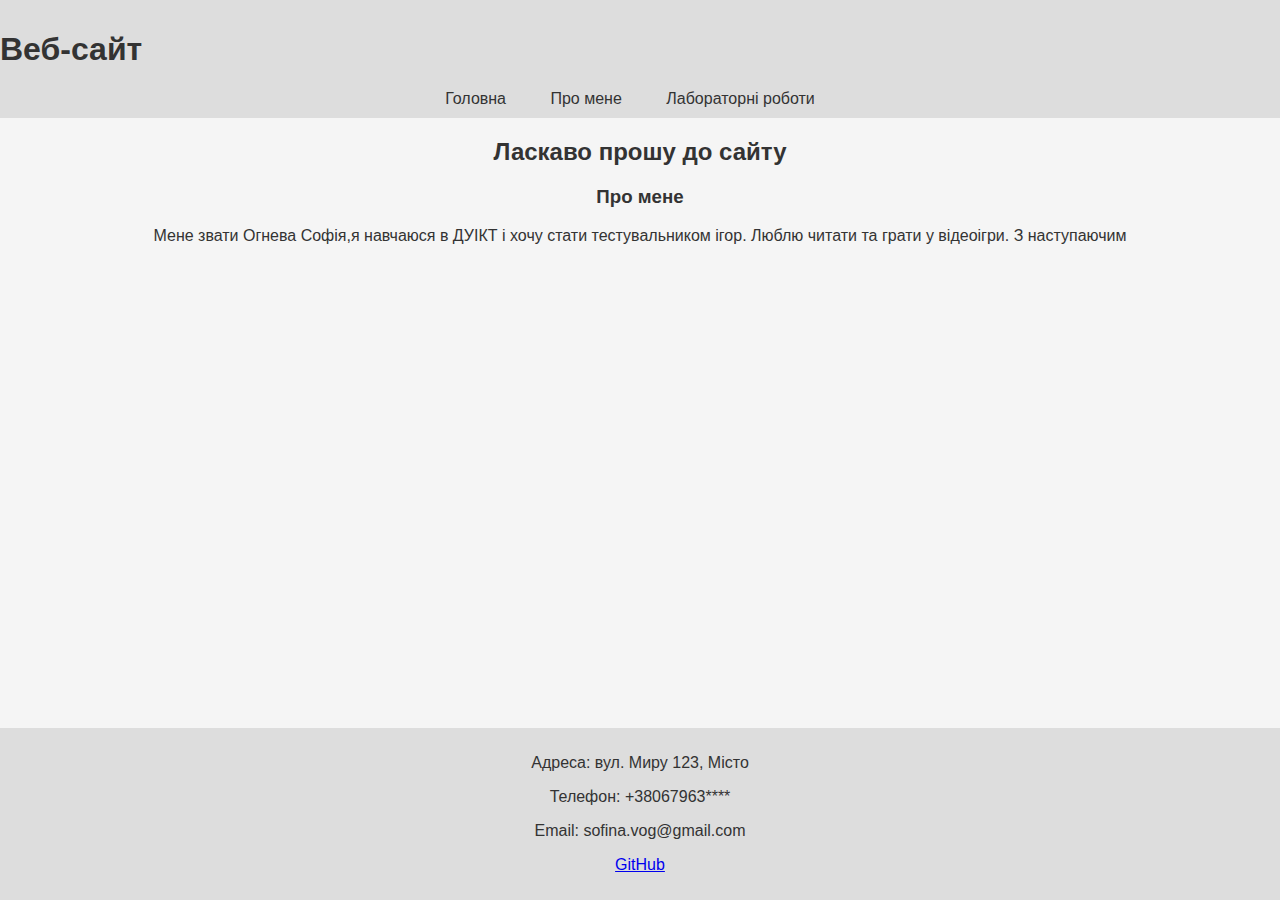
<file: index.html>
<!DOCTYPE html>
<html lang="uk">
<head>
    <meta charset="UTF-8">
    <meta name="viewport" content="width=device-width, initial-scale=1.0">
    <title>Веб-сайт</title>
    <meta name="description" content="Опис сторінки">
    <link rel="stylesheet" href="style.css.css">
</head>
<body>
    <header>
        <h1>Веб-сайт</h1>
        <nav>
            <ul>
                <li><a href="index.html">Головна</a></li>
                <li><a href="information.html">Про мене</a></li>
                <li><a href="labs_html.html">Лабораторні роботи</a></li>
            </ul>            
        </nav>
    </header>
    <h2 style="text-align: center;"> Ласкаво прошу до сайту</h2>
    
    <main>
      <div class="abouy-me">
        <h3>Про мене</h3>
        <p>
            Мене звати Огнева Софія,я навчаюся в ДУІКТ і хочу стати тестувальником ігор. Люблю читати та грати у відеоігри. З наступаючим
        </p>
      </div>
    </main>  
    <footer>
        <p>Адреса: вул. Миру 123, Місто</p>
        <p>Телефон: +38067963****</p>
        <p>Email: sofina.vog@gmail.com</p>
        <p><a href="https://github.com/S0fina">GitHub</a></p>
    </footer>
</body>
</html>
</file>
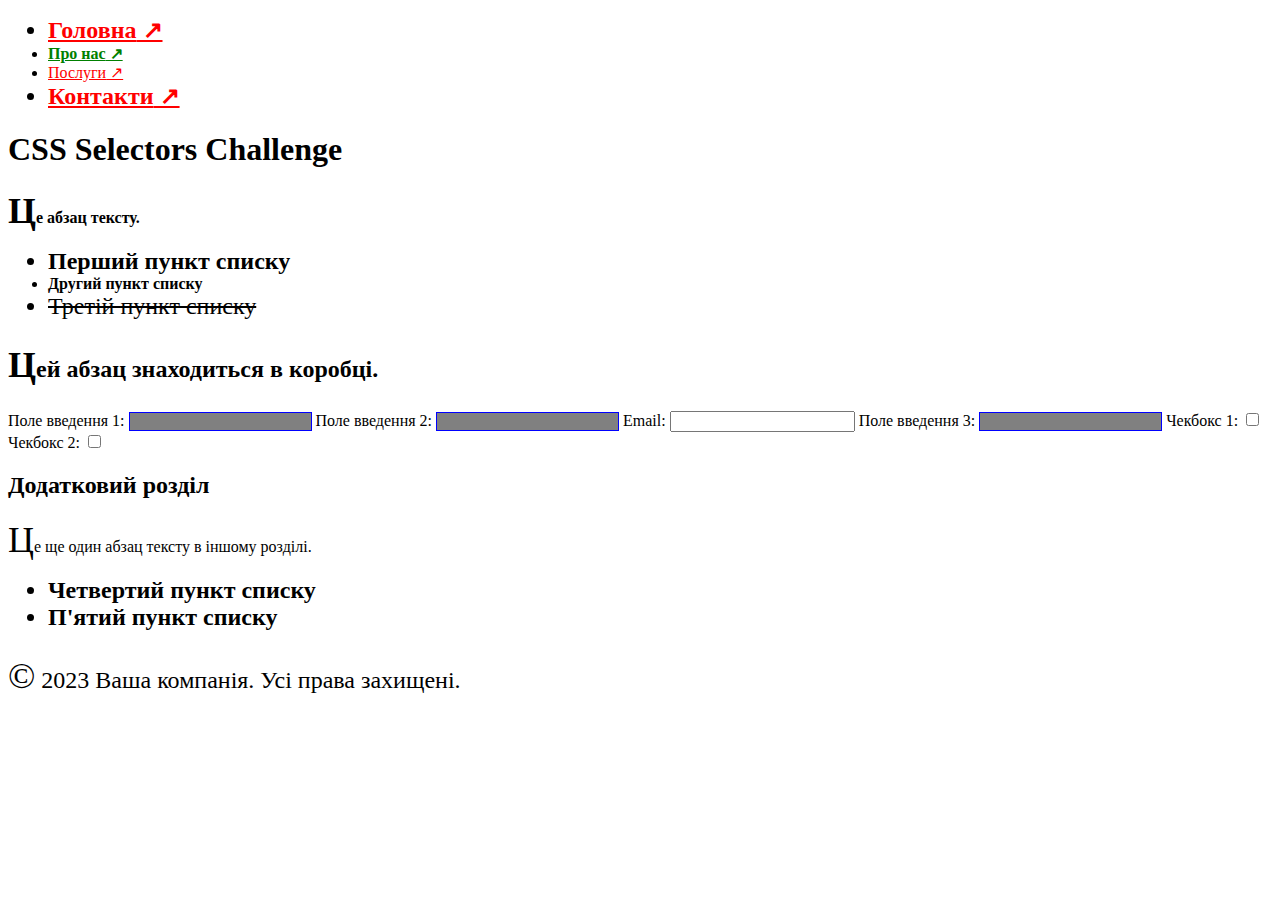
<file: laba2_html.html>
<!DOCTYPE html>
<html lang="en">
<head>
    <meta charset="UTF-8" >
    <meta name="viewport" content="width=device-width, initial-scale=1.0">
    <link rel="stylesheet" href="style2_css.css">
    <title>CSS Selectors Challenge</title>
</head>
<body>
    <header>
        <nav>
            <ul>
                <li><a href="#">Головна</a></li>
                <li><a href="https://example.com">Про нас</a></li>
                <li><a href="#">Послуги</a></li>
                <li><a href="http://notrealsite.ua">Контакти</a></li>
            </ul>
        </nav>
    </header>
    <div class="container">
        <h1>CSS Selectors Challenge</h1>
        <p>Це абзац тексту.</p>
        <ul>
            <li>Перший пункт списку</li>
            <li class="special">Другий пункт списку</li>
            <li>Третій пункт списку</li>
        </ul>
        <div class="box">
            <p>Цей абзац знаходиться в коробці.</p>
        </div>
        <form>
            <label for="input1">Поле введення 1:</label>
            <input type="text" id="input1">
            <label for="input2">Поле введення 2:</label>
            <input type="text" id="input2">
            <label for="email1">Email:</label>
            <input type="email" id="email1">
            <label for="input3">Поле введення 3:</label>
            <input type="text" id="input3">
            <label for="check1">Чекбокс 1:</label>
            <input type="checkbox" id="check1">
            <label for="check2">Чекбокс 2:</label>
            <input type="checkbox" id="check2">
        </form>
    </div>
    <section>
        <h2>Додатковий розділ</h2>
        <p>Це ще один абзац тексту в іншому розділі.</p>
        <ul>
            <li>Четвертий пункт списку</li>
            <li>П'ятий пункт списку</li>
        </ul>
    </section>
    <footer>
        <p>&copy; 2023 Ваша компанія. Усі права захищені.</p>
    </footer>
</body>
</html>
</file>
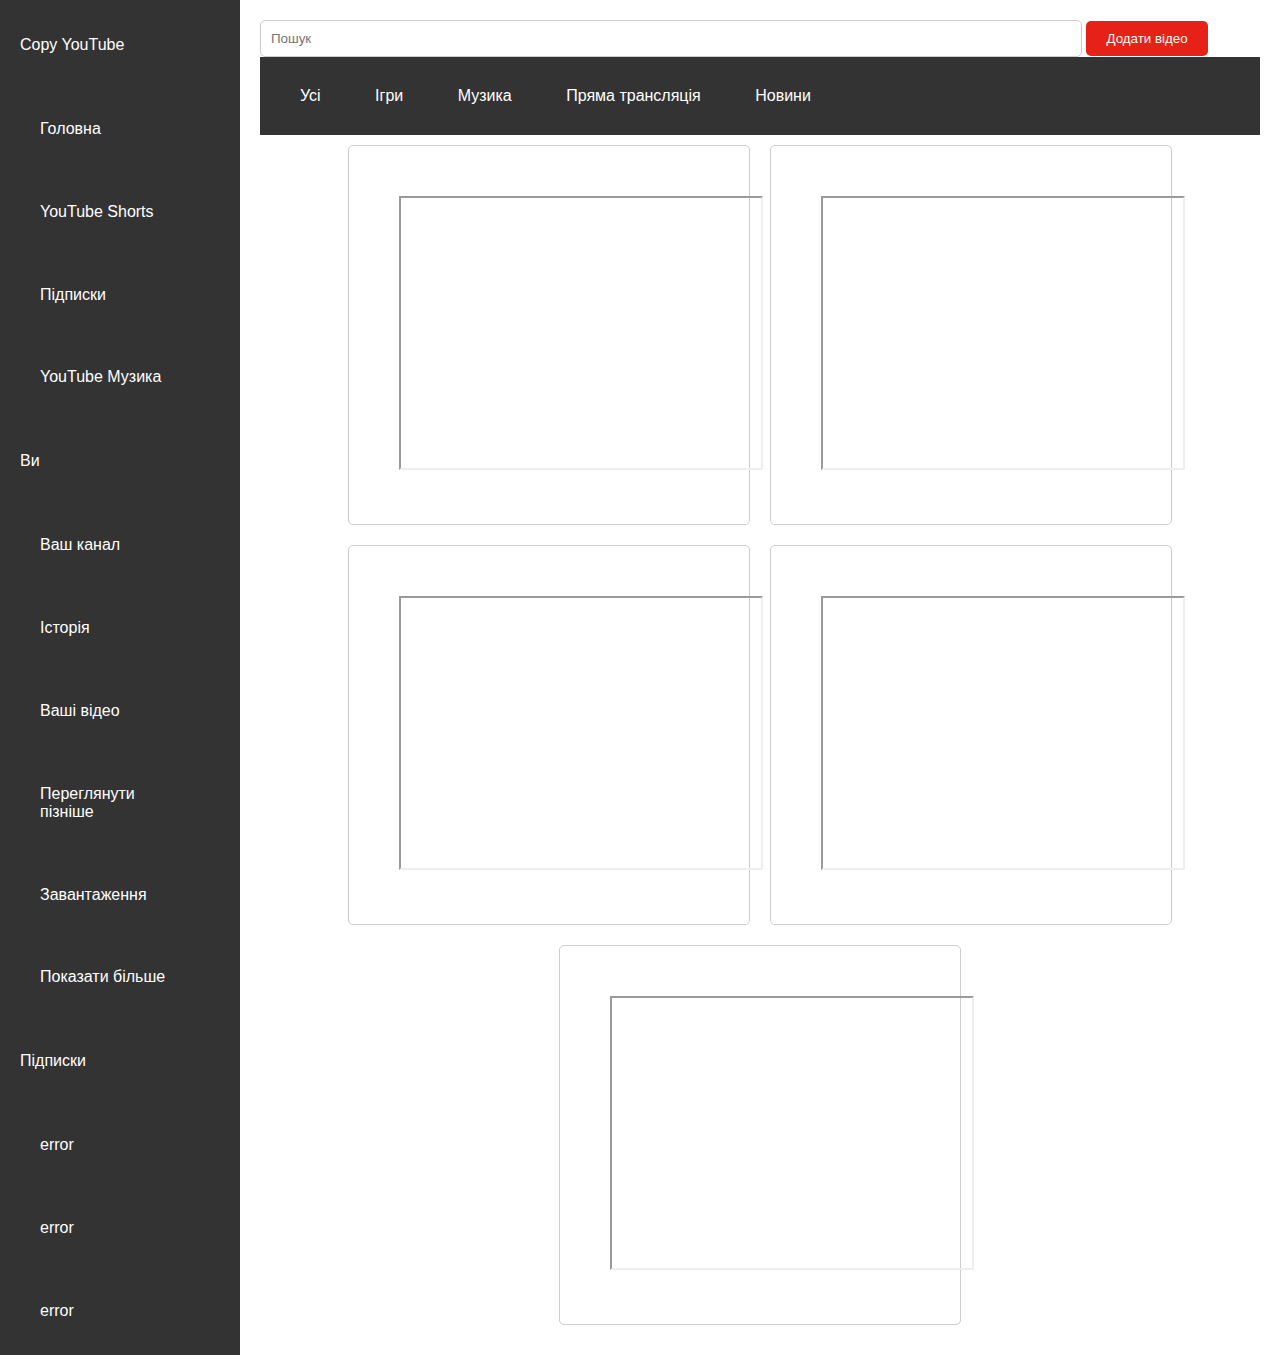
<file: laba3_html.html>
<!DOCTYPE html>
<html lang="en">
<head>
    <meta charset="UTF-8">
    <meta name="viewport" content="width=device-width, initial-scale=1.0">
    <title>YouTube Clone</title>
    <link rel="stylesheet" href="style3_css.css">
</head>
<body>
    <div class="left-column">
	<p>Copy YouTube</p>
        <div class="menu-button">Головна</div>
        <div class="menu-button">YouTube Shorts</div>
        <div class="menu-button">Підписки</div>
        <div class="menu-button">YouTube Музика</div>
        <p>Ви</p>
        <div class="menu-button">Ваш канал</div>
        <div class="menu-button">Історія</div>
        <div class="menu-button">Ваші відео</div>
        <div class="menu-button">Переглянути пізніше</div>
        <div class="menu-button">Завантаження</div>
        <div class="menu-button">Показати більше</div>
        <p>Підписки</p>
	<div class="menu-button">error</div>
	<div class="menu-button">error</div>
	<div class="menu-button">error</div>

    </div>
    <div class="right-column">
        <div class="search">
            <input type="text" class="search-input" placeholder="Пошук">
            <button class="add-video-button">Додати відео</button>
        </div>
        <div class="categories">
            <div class="category">Усі</div>
            <div class="category">Ігри</div>
            <div class="category">Музика</div>
            <div class="category">Пряма трансляція</div>
            <div class="category">Новини</div>
        </div>
        <div class="center-content">
            <div class="video">
		<iframe width="360" height="270" src="https://youtu.be/VlepyDyoQaU?si=Zky92N4ioWO3ejLL" ></iframe>
            </div>            <div class="video">
		<iframe width="360" height="270" src="https://youtu.be/OubfwZedHgE?si=mLKOy-ObvF08jY5w" ></iframe>
            </div>            <div class="video">
		<iframe width="360" height="270" src="https://youtu.be/fU6UDf9P6vs?si=W8KLFCs1a3QF438u" ></iframe>
            </div>            <div class="video">
		<iframe width="360" height="270" src="https://youtu.be/9e7v_9G4vHA?si=iHW7URvXTiPXdXqv" ></iframe>
            </div>            <div class="video">
		<iframe width="360" height="270" src="https://youtu.be/g6aG2ET2XsI?si=lGhRbm8U3hDlHMcC" ></iframe>
            </div>
        </div>
    </div>
</body>
</html>
</file>
<file: style.css.css>
body {
    font-family: Arial, sans-serif;
    margin: 0;
    padding: 0;
    background-color: #f5f5f5;
    color: #333;
}

header {
    background-color: #ddd;
    padding: 10px 0;
}

nav ul {
    list-style-type: none;
    margin: 0;
    padding: 0;
    overflow: hidden;
    text-align: center;
}

nav ul li {
    display: inline;
    margin-right: 20px;
}

nav ul li a {
    text-decoration: none;
    color: #333;
    padding: 5px 10px;
    transition: background-color 0.3s;
}

nav ul li a:hover {
    background-color: #bbb;
}

main {
    margin: 20px;
    text-align: center;
}

footer {
    background-color: #ddd;
    text-align: center;
    padding: 10px 0;
    position: fixed;
    bottom: 0;
    width: 100%;
}







.about-me {
    background-color: #ddd;
    margin: 80px auto;
    padding: 20px;
    width: 80%;
    max-width: 9300px;
    border-radius: 15px;
    box-shadow: 0 0 10px rgba(0, 0, 0, 0.1);
    text-align: center;
}

.about-me h2 {
    margin-top: 0;
}








.work-container {
    background-color: #ddd;
        margin: 80px auto;
        padding: 10px;
        width: 80%;
        max-width: 9300px;
        border-radius: 15px;
        box-shadow: 0 0 10px rgba(0, 0, 0, 0.1);
        text-align: left;
}

.work-container h2 {
    text-align: center;
    font-size: 24px;
    font-weight: bold;
}


.work-container ul {
    display: flex;
    justify-content: left;
    flex-direction: column;
    list-style-type: none;
    padding-left: 0;
}

.work-container ul li {
    align-self: start;
    width: 100%;
}


.work-container ul li a {
    color: white;
    text-decoration: none;
    padding: 5px 0;
    display: block;
}

.work-container ul li a:hover {
    background-color: #bdbdbd;
    border-radius: 5px;
}






.labs-container {
    background-color: #ddd;
    margin: 80px auto;
    padding: 10px;
    width: 80%;
    max-width: 9300px;
    border-radius: 15px;
    box-shadow: 0 0 10px rgba(0, 0, 0, 0.1);
    text-align: left;
}

.labs-container h2 {
    text-align: center;
    font-size: 24px;

    font-weight: bold;

}


.labs-container ul {
    display: flex;
    justify-content: center;
    flex-direction: column;
    list-style-type: none;
    padding-left: 0;
}

.labs-container ul li {
    align-self: start;
    width: 100%;
}

.labs-container ul li a {
    color: white;
    text-decoration: none;
    padding: 5px 0;
    display: block;
}

.labs-container ul li a:hover {
    background-color: #bdbdbd;
    border-radius: 5px;
}
</file>
<file: style2_css.css>
li:first-child {
    font-weight: bold;
}

a:last-child {
    color: red;
}

input[disabled] {
    background-color: grey;
}

div > p {
    font-weight: bold;
}

a[href^="https"] {
    color: green;
}

input[type="text"] {
    border: 1px solid blue;
}

li:first-child, li:last-child {
    font-size: 24px;
}

div p {
    font-size: 16px;
}

input:checked {
    background-color: lightblue;
}

li > a {
    text-decoration: underline;
}

li:nth-child(even) {
    font-weight: bold;
}

input[type="text"]:not([disabled]) {
    background-color: grey;
}

p:first-child {
    font-size: 24px;
}

.special + li {
    text-decoration: line-through;
}

p::first-letter {
    font-size: 36px;
}

a::after {
    content: " ↗";
}
</file>
<file: style3_css.css>
body {
    margin: 0;
    font-family: Arial, sans-serif;
    display: flex;
}

.left-column {
    flex: 1;
    background-color: #333;
    color: white;
    padding: 20px;
    display: flex;
    flex-direction: column;
     justify-content: space-between; 
max-width: 200px;
}

.right-column {
    flex: 2;
    padding: 20px;
}

.menu-button {
    margin: 5px 0;
    padding: 10px 20px;
    background: none;
    border: none;
    color: white;
    cursor: pointer;
    display: inline-block;
    margin-right: 10px;
    text-decoration: none;
    color: white;
}

.menu-button:hover {
    background-color: #555;
}

.search-input {
    width: 80%;
    padding: 10px;
    border: 1px solid #ccc;
    border-radius: 5px;
}

.add-video-button {
    padding: 10px 20px;
    background-color: #E62117;
    color: white;
    border: none;
    border-radius: 5px;
    cursor: pointer;
}

.categories {
    text-align: left;
    background-color: #333;
    color: white;
    padding: 20px;
}

.category {
    padding: 10px 20px;
    background: none;
    border: none;
    color: white;
    cursor: pointer;
    display: inline-block;
    margin-right: 10px;
    text-decoration: none;
    color: white;
}

.category:hover {
    background-color: #555;
}

.center-content {
    display: flex;
    flex-wrap: wrap;
    justify-content: center;
}

.video {
    width: 30%;
    margin: 10px;
    border: 1px solid #ccc;
    border-radius: 5px;
    padding: 50px;
}
</file>
